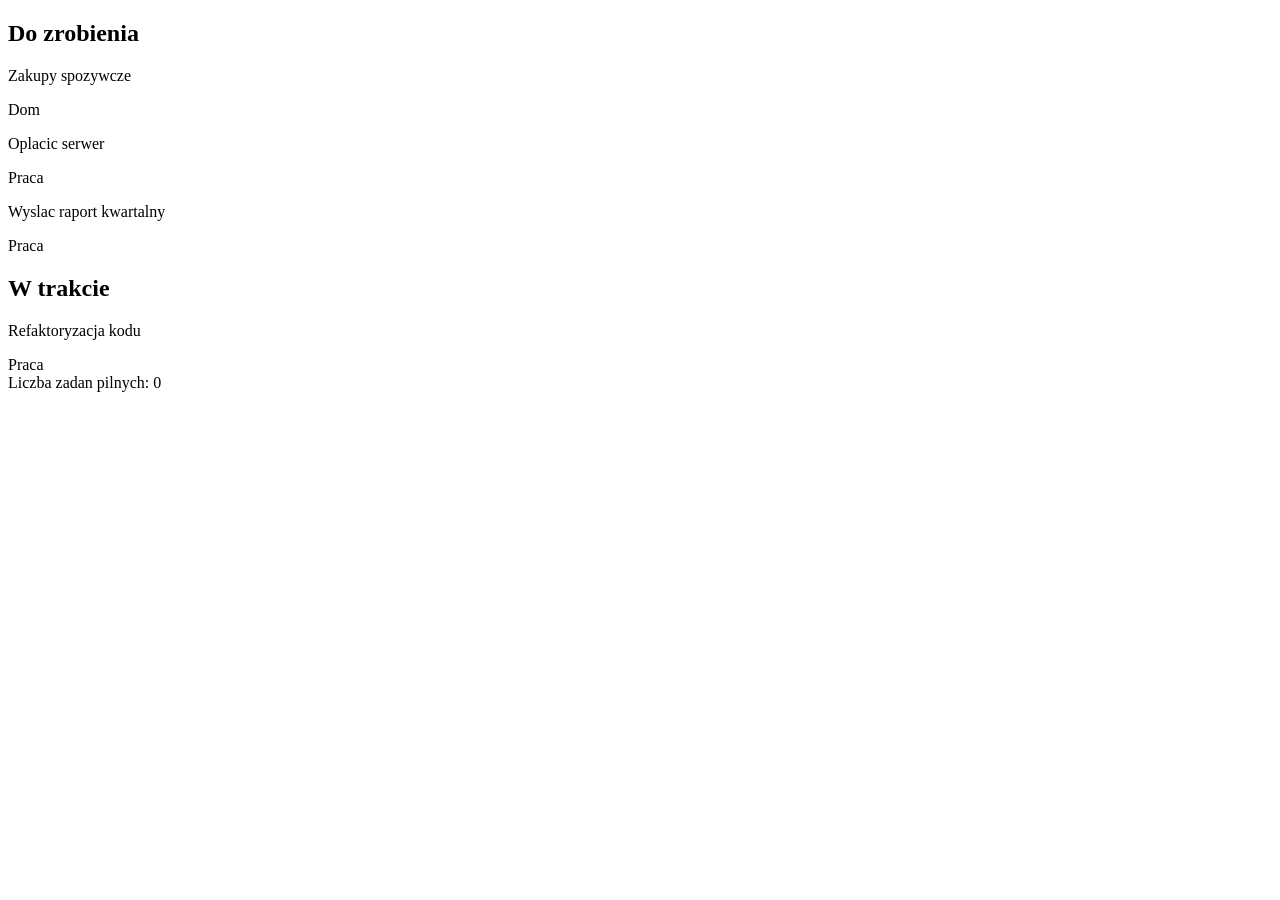
<file: a/html.html>
<!DOCTYPE html>
<html lang="en">

<head>
    <meta charset="UTF-8">
    <meta name="viewport" content="width=device-width, initial-scale=1.0">
    <title>Document</title>
</head>

<body>
    <main id="board">
        <section class="column" id="todo">
            <h2>Do zrobienia</h2>
            <article class="card priority-low" data-id="101">
                <p class="title">Zakupy spozywcze</p>
                <span class="badge">Dom</span>
            </article>
            <article class="card priority-high" data-id="102">
                <p class="title">Oplacic serwer</p>
                <span class="badge">Praca</span>
            </article>
            <article class="card priority-high" data-id="103">
                <p class="title">Wyslac raport kwartalny</p>
                <span class="badge">Praca</span>
            </article>
        </section>

        <section class="column" id="in-progress">
            <h2>W trakcie</h2>
            <article class="card priority-medium" data-id="104">
                <p class="title">Refaktoryzacja kodu</p>
                <span class="badge">Praca</span>
            </article>
        </section>

        <footer id="summary">
            Liczba zadan pilnych: <span id="urgent-count">0</span>
        </footer>
    </main>
</body>

</html>
<!-- 
let h = document.querySelector('#in-progress h2'); 
h.innerText = 'W trakcie(1)';
let f = document.querySelector('.priority-high');
f.style.border = "2px solid red";

let k = document.querySelectorAll('.priority-high');
function myFunction(item) {
  console.log(item.getAttribute('#data-id'));
}
k.forEach(myFunction)

let l = document.querySelector('#urgent-count');
l.innerHTML = k.length;

let p = document.querySelector('#todo');
console.log(p.querySelectorAll('.card').length);
-->
</file>
